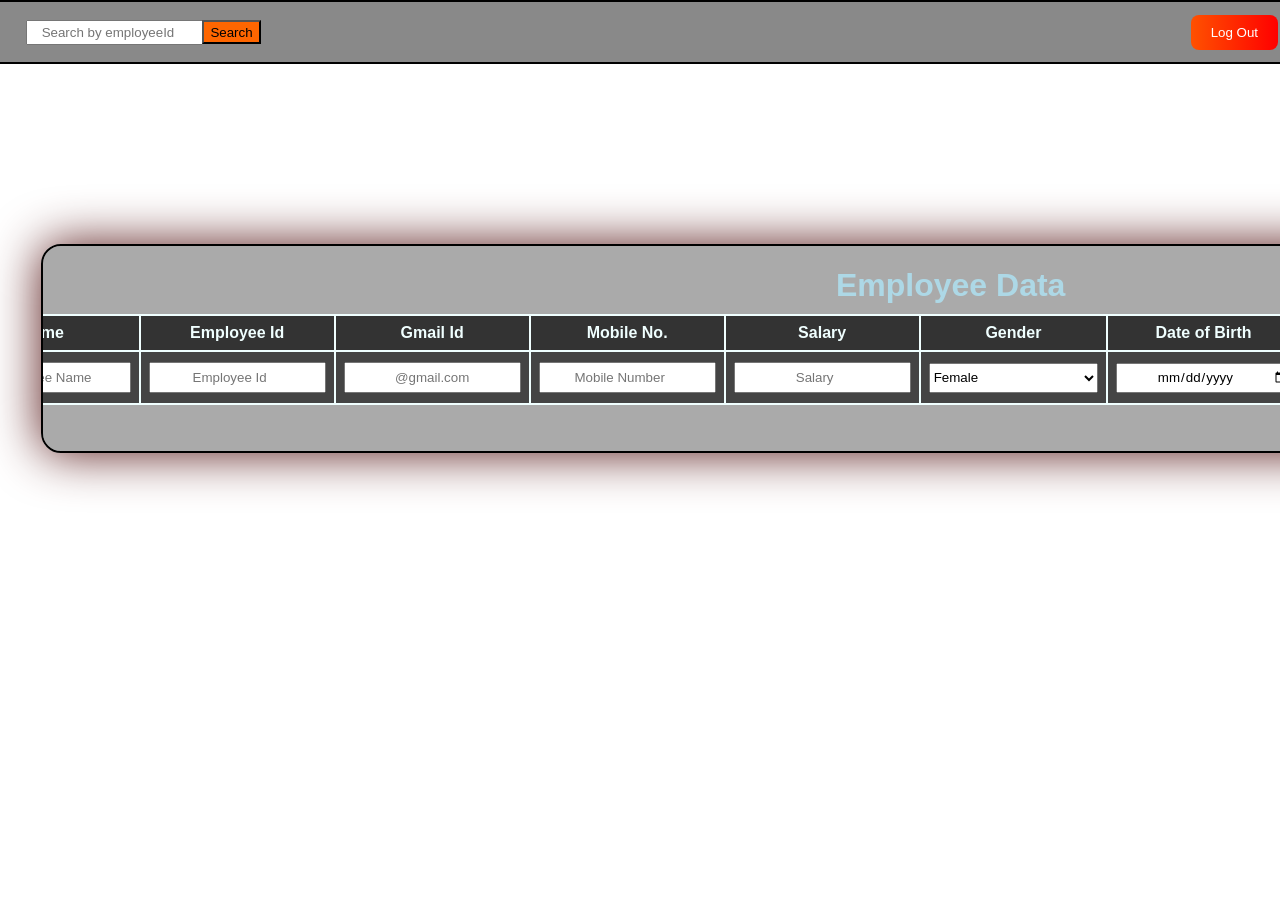
<file: employeeData.html>
<!DOCTYPE html>
<html lang="en">

<head>
    <meta charset="UTF-8" />
    <meta name="viewport" content="width=device-width, initial-scale=1.0" />
    <title>Document</title>
    <link rel="stylesheet" href="employeeDataStyle.css" />
</head>
<style></style>

<body>
    <div id="mainConatiner">
        <div id="navBarConatiner">
            <nav id="navBar">
                <input id="search" type="search" placeholder="Search by employeeId" />
                <button  id="searchbtn">Search</button>
            </nav>
            <p  id="EmployeeData" style="color: white; " ></p>
            <div id="logoutBtnContainer">
                <button id="logoutbtn">Log Out</button>
            </div>
        </div>
        <div id="container">
            <h1>Employee Data</h1>

            <div id="containTable">
                <table class="tableItem" border="2px ">
                    <tr>
                        <th>Name</th>
                        <th>Employee Id</th>
                        <th>Gmail Id</th>
                        <th>Mobile No.</th>
                        <th>Salary</th>
                        <th>Gender</th>
                        <th>Date of Birth</th>
                        <th>Department</th>
                        <th>Date of Joining</th>
                        <th>Address</th>
                        <th>btn</th>
                    </tr>
                    <tr style="background-color: #444">
                        <td>
                            <input id="inputName" type="text" placeholder="Employee Name" required="" />
                        </td>
                        <td>
                            <input id="inputEmId" type="number" placeholder="Employee Id" required="" />
                        </td>
                        <td>
                            <input id="inputGmail" type="email" placeholder="@gmail.com" required="" />
                        </td>
                        <td>
                            <input id="inputMobile" type="number" placeholder="Mobile Number" required="" />
                        </td>
                        <td>
                            <input id="inputSalary" type="number" placeholder="Salary" required="" />
                        </td>
                        <td>
                            <select style="width: 169.6px; height: 30.2px" id="gender">
                                <option value="Female">Female</option>
                                <option value="Male">Male</option>
                                <option value="Other">Other</option>
                            </select>
                        </td>
                        <td>
                            <input style="width: 169.6px; height: 26.2px" type="date" id="DOB" />
                        </td>
                        <td>
                            <select style="width: 169.6px; height: 30.2px" id="department">
                                <option value="Marketing">Marketing</option>
                                <option value="IT">IT</option>
                                <option value="HR">HR</option>
                                <option value="Sales">Sales</option>
                            </select>
                        </td>
                        <td>
                            <input type="date" id="DOJ" style="width: 169.6px; height: 26.2px" />
                        </td>
                        <td><input type="text" id="address" placeholder="Address" /></td>

                        <td>
                            <button  id="btn">
                                Add
                            </button>
                        </td>
                    </tr>
                </table>
            </div>
            <div><p style="color: red;" id="errorMsg"></p></div>
        </div>
       
    </div>
 
 
    <script src="employeeDataScript.js"></script>
</body>

</html>
</file>
<file: employeeDataStyle.css>
body {
  height: 100vh;
  width: 150vw;
  display: flex;
  text-align: center;
  justify-content: center;
  /* background-color: rgb(27, 24, 24); */
  background-image: url("https://tse4.mm.bing.net/th/id/OIP.458pqmSUYTPaqudcO5iPTQHaFB?pid=Api&P=0&h=180");
  background-repeat: no-repeat;
  background-size: 150vw;
  margin: 0px;
  font-family: Arial, Helvetica, sans-serif;
}
#navBarConatiner {
  width: 150vw;
  height: 60px;
  min-width: 1920px;
  display: flex;
  justify-content: start;
  align-items: center;
  text-align: center;
  background-color: rgba(0, 0, 0, 0.464);
  border: 2px solid;
  border-radius: 0px 0px 10px 10px;
  position: sticky;
  top: 0.1px;
}
#navBar {
  margin-left: 20px;
  position: sticky;
  left: 2%;
}
#EmployeeData {
  margin-bottom: 15px;
  margin-left: 180px;
  position: sticky;
  left: 2%;
}
#searchbtn {
  margin-left: -5px;
  height: 24.6px;
  background-color: rgb(255, 102, 0);
}
#searchbtn:hover {
  box-shadow: 0px 0px 15px 0px orangered;
}
#searchData {
  width: 100vw;
  display: flex;
  justify-content: center;
  align-items: center;
  text-align: center;
}
#logoutBtnContainer {
  display: flex;
  justify-content: end;
  align-items: center;
  position: sticky;
  left: 93%;
  margin-right: 20px;
}
#container {
  width: 90%;
  max-width: 2150px;
 overflow-x: auto;
  /* width: 2150px; */
  height: auto;
  border: 2px solid;
  background-color: rgba(0, 0, 0, 0.334);
  align-items: center;
  position: relative;
  top: 20%;
  left: 7vw;
  box-shadow: 0px 0px 50px 0px rgb(88, 25, 25);
  border-radius: 20px;
  
}

#containTable {
  display: flex;
  justify-content: center;
  text-align: center;
  position: relative;
  bottom: 30px;
}
table {
  color: azure;
  border-collapse: collapse;
}
.editBtn{
   background: linear-gradient(90deg, #17A2B8, #26ff00);
  color: white;
  border: none;
  border-radius: 8px;
  padding: 10px 20px;
  cursor: pointer;
  transition: 0.3s ease;
}
#btn {
  background: linear-gradient(90deg, #00ff00, #1aff00);
  color: white;
  border: none;
  border-radius: 8px;
  padding: 10px 20px;
  cursor: pointer;
  transition: 0.3s ease;
}
.delBtn {
  background: linear-gradient(90deg, #ff5100, #ff0000);
  color: white;
  border: none;
  border-radius: 8px;
  padding: 10px 20px;
  cursor: pointer;
  transition: 0.3s ease;
}
input {
  text-align: center;
  height: 25px;
  font-family: Arial, Helvetica, sans-serif;
}
th,
td {
  border: 2px solid azure;
  padding: 8px;
}
th {
  background-color: #333;
}
tr:nth-child(odd) {
  background-color: #444;
}
tr:hover {
  background-color: #555;
}
h1 {
  margin-bottom: 40px;
  color: lightblue;
}
#logoutbtn {
  background: linear-gradient(90deg, #ff5100, #ff0000);
  color: white;
  border: none;
  border-radius: 8px;
  padding: 10px 20px;
  cursor: pointer;
  transition: 0.3s ease;
}
#logoutbtn:hover {
  background-color: rgb(238, 48, 10);
  border-radius: 5px;
  box-shadow: 0px 0px 10px 0px rgb(63, 65, 61);
}

button:hover {
  transform: scale(1.05);
}
@media (max-width: 500px) {
  body {
    height: 100vh;
    width: 100vw;
    display: flex;
    text-align: center;
    justify-content: center;

    background-image: url("https://tse4.mm.bing.net/th/id/OIP.458pqmSUYTPaqudcO5iPTQHaFB?pid=Api&P=0&h=180");
    background-repeat: no-repeat;
    background-size: 500vh;
    margin: 0px;
    font-family: Arial, Helvetica, sans-serif;
  }
#container {
  width: 100%;
  max-width: 2150px;
 overflow-x: auto;
  /* width: 2150px; */
  height: auto;
  border: 2px solid;
  background-color: rgba(0, 0, 0, 0.334);
  align-items: center;
  position: relative;
  top: 20%;
  left: 1330px;
  box-shadow: 0px 0px 50px 0px rgb(88, 25, 25);
  border-radius: 20px;
  
}
#navBarConatiner {

  height: 60px;
  width: 3450px;
  display: flex;
  justify-content: start;
  align-items: center;
  text-align: center;
  background-color: rgba(0, 0, 0, 0.464);
  border: 2px solid;
  border-radius: 0px 0px 10px 10px;
  position: sticky;
  top: 0.1px;
}
 #EmployeeData {
  margin-bottom: 15px;
  margin-left: 180px;
  position: sticky;
  left: 2%;
}
#logoutBtnContainer {
  display: flex;
  justify-content: end;
  align-items: center;
  position: sticky;
  left: 93%;
  margin-right: 20px;
}

  
}
</file>
